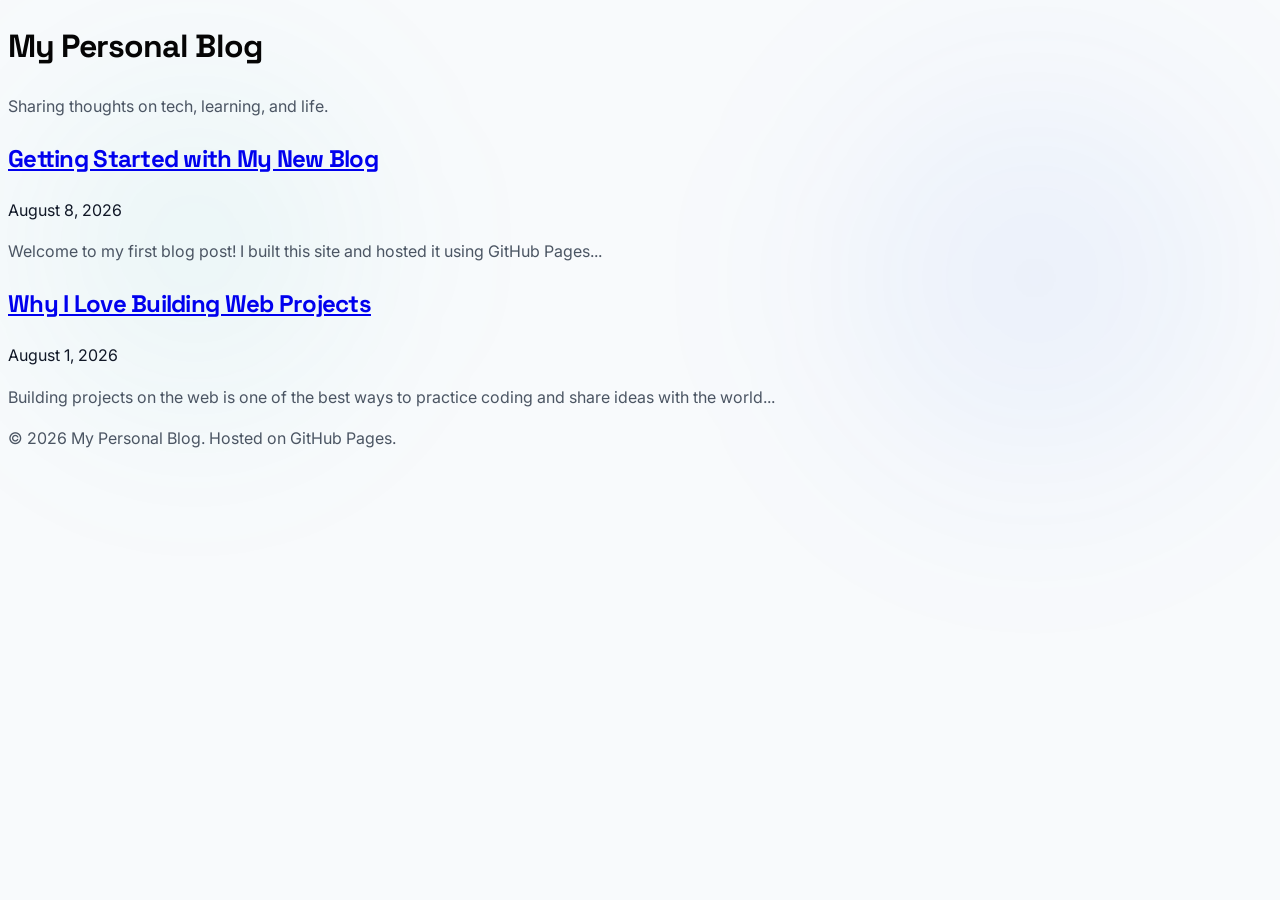
<file: gemini-code-1786171161401.html>
<!DOCTYPE html>
<html lang="en">
<head>
  <meta charset="UTF-8" />
  <meta name="viewport" content="width=device-width, initial-scale=1.0"/>
  <title>My Personal Blog</title>
  <link rel="stylesheet" href="style.css" />
</head>
<body>
  <header>
    <div class="container">
      <h1>My Personal Blog</h1>
      <p>Sharing thoughts on tech, learning, and life.</p>
    </div>
  </header>

  <main class="container">
    <article class="post">
      <h2><a href="#">Getting Started with My New Blog</a></h2>
      <span class="date">August 8, 2026</span>
      <p>Welcome to my first blog post! I built this site and hosted it using GitHub Pages...</p>
    </article>

    <article class="post">
      <h2><a href="#">Why I Love Building Web Projects</a></h2>
      <span class="date">August 1, 2026</span>
      <p>Building projects on the web is one of the best ways to practice coding and share ideas with the world...</p>
    </article>
  </main>

  <footer>
    <div class="container">
      <p>&copy; 2026 My Personal Blog. Hosted on GitHub Pages.</p>
    </div>
  </footer>
</body>
</html>
</file>
<file: style.css>
/* 
 * Himalayan Logic - Style Sheet
 */

@import url('https://fonts.googleapis.com/css2?family=Inter:wght@300;400;500;600;700;800&family=Space+Grotesk:wght@400;500;600;700;900&family=JetBrains+Mono:wght@400;500&display=swap');

:root {
  --primary-color: #2563EB;
  --primary-hover: #1D4ED8;
  --dark-color: #050505;
  --accent-color: #14B8A6;
  --accent-hover: #0D9488;
  --light-color: #F8FAFC;
  --white-color: #FFFFFF;
  --text-dark: #111827;
  --text-gray: #4B5563;
  --border-color: #F1F5F9;
  
  --font-sans: 'Inter', sans-serif;
  --font-display: 'Space Grotesk', sans-serif;
  --font-mono: 'JetBrains Mono', monospace;
  
  --transition-smooth: all 0.4s cubic-bezier(0.16, 1, 0.3, 1);
}

/* Base resets */
body {
  font-family: var(--font-sans);
  color: var(--text-dark);
  background-color: var(--light-color);
  overflow-x: hidden;
  line-height: 1.6;
  position: relative;
}

/* Background Decoration mesh blobs matching theme */
body::before {
  content: "";
  position: absolute;
  top: -10%;
  right: -5%;
  width: 600px;
  height: 600px;
  background: radial-gradient(circle, rgba(37, 99, 235, 0.08) 0%, rgba(37, 99, 235, 0) 70%);
  border-radius: 50%;
  filter: blur(80px);
  pointer-events: none;
  z-index: -1;
}

body::after {
  content: "";
  position: absolute;
  bottom: -10%;
  left: -5%;
  width: 500px;
  height: 500px;
  background: radial-gradient(circle, rgba(20, 184, 166, 0.08) 0%, rgba(20, 184, 166, 0) 70%);
  border-radius: 50%;
  filter: blur(80px);
  pointer-events: none;
  z-index: -1;
}

h1, h2, h3, h4, h5, h6 {
  font-family: var(--font-display);
  font-weight: 800;
  color: var(--dark-color);
  letter-spacing: -0.03em;
}

p {
  color: var(--text-gray);
}

/* Scrollbar Customization */
::-webkit-scrollbar {
  width: 8px;
}
::-webkit-scrollbar-track {
  background: var(--light-color);
}
::-webkit-scrollbar-thumb {
  background: #CBD5E1;
  border-radius: 4px;
}
::-webkit-scrollbar-thumb:hover {
  background: #94A3B8;
}

/* Buttons Styling */
.btn {
  font-weight: 700;
  padding: 0.85rem 2rem;
  border-radius: 0.75rem; /* rounded-xl */
  transition: var(--transition-smooth);
}

.btn-primary {
  background-color: var(--primary-color) !important;
  border-color: var(--primary-color) !important;
  color: var(--white-color) !important;
  box-shadow: 0 20px 25px -5px rgba(37, 99, 235, 0.15), 0 10px 10px -5px rgba(37, 99, 235, 0.05) !important;
}
.btn-primary:hover {
  background-color: var(--primary-hover) !important;
  border-color: var(--primary-hover) !important;
  transform: translateY(-2px) !important;
  box-shadow: 0 25px 30px -5px rgba(37, 99, 235, 0.25) !important;
}

.btn-outline-primary {
  background-color: var(--white-color) !important;
  color: var(--dark-color) !important;
  border: 1px solid #E2E8F0 !important;
  box-shadow: 0 1px 2px 0 rgba(0, 0, 0, 0.05) !important;
}
.btn-outline-primary:hover {
  background-color: var(--light-color) !important;
  border-color: #CBD5E1 !important;
  color: var(--dark-color) !important;
  transform: translateY(-2px) !important;
}

.btn-accent {
  background-color: var(--accent-color) !important;
  border-color: var(--accent-color) !important;
  color: var(--white-color) !important;
  box-shadow: 0 20px 25px -5px rgba(20, 184, 166, 0.15), 0 10px 10px -5px rgba(74, 112, 216, 0.05) !important;
}
.btn-accent:hover {
  background-color: var(--accent-hover) !important;
  border-color: var(--accent-hover) !important;
  color: var(--white-color) !important;
  transform: translateY(-2px) !important;
  box-shadow: 0 25px 30px -5px rgba(20, 184, 166, 0.25) !important;
}

.btn-dark {
  background-color: var(--dark-color) !important;
  border-color: var(--dark-color) !important;
  color: var(--white-color) !important;
}
.btn-dark:hover {
  background-color: #020617 !important;
  border-color: #020617 !important;
  transform: translateY(-2px) !important;
  box-shadow: 0 10px 20px rgba(15, 23, 42, 0.15) !important;
}

.btn-outline-light {
  background-color: var(--white-color) !important;
  color: var(--dark-color) !important;
  border: 1px solid #E2E8F0 !important;
  box-shadow: 0 1px 2px 0 rgba(0, 0, 0, 0.05) !important;
}
.btn-outline-light:hover {
  background-color: var(--light-color) !important;
  border-color: #CBD5E1 !important;
  transform: translateY(-2px) !important;
}

/* Gradient Badge */
.gradient-badge {
  display: inline-flex;
  align-items: center;
  gap: 0.5rem;
  background: rgba(37, 99, 235, 0.05) !important;
  color: var(--primary-color) !important;
  padding: 0.5rem 1.25rem !important;
  border-radius: 50px !important;
  font-size: 0.75rem !important;
  font-weight: 700 !important;
  text-transform: uppercase !important;
  letter-spacing: 0.05em !important;
  border: 1px solid rgba(37, 99, 235, 0.1) !important;
  font-family: var(--font-display) !important;
}

/* Elegant Gradients */
.bg-gradient-tech {
  background: var(--light-color) !important;
}

.text-gradient {
  background: linear-gradient(135deg, var(--primary-color) 0%, var(--accent-color) 100%);
  -webkit-background-clip: text;
  -webkit-text-fill-color: transparent;
}

/* Transparent Header & Navigation (Sleek Glassmorphic) */
.navbar {
  height: 80px;
  display: flex;
  align-items: center;
  background-color: rgba(255, 255, 255, 0.75) !important;
  backdrop-filter: blur(16px) !important;
  -webkit-backdrop-filter: blur(16px) !important;
  border-bottom: 1px solid rgba(15, 23, 42, 0.05) !important;
  transition: var(--transition-smooth);
  z-index: 1030;
}

.navbar-brand {
  font-family: var(--font-display);
  font-weight: 800;
  font-size: 1.5rem;
  letter-spacing: -0.03em;
  color: var(--dark-color) !important;
}

.navbar-brand svg {
  color: var(--primary-color) !important;
}

.nav-link {
  font-weight: 600 !important;
  color: var(--text-dark) !important;
  padding: 0.5rem 1rem !important;
  margin: 0 0.25rem;
  transition: var(--transition-smooth);
}

.nav-link:hover, .nav-link.active {
  color: var(--primary-color) !important;
}

/* Navigation CTA button override (Deep black button from design) */
.navbar .btn-accent {
  background-color: var(--dark-color) !important;
  border-color: var(--dark-color) !important;
  color: var(--white-color) !important;
  border-radius: 50px !important;
  padding: 0.6rem 1.5rem !important;
  font-weight: 700 !important;
  font-size: 0.875rem !important;
  box-shadow: 0 10px 15px -3px rgba(15, 23, 42, 0.15) !important;
}
.navbar .btn-accent:hover {
  background-color: #1E293B !important;
  border-color: #1E293B !important;
  transform: translateY(-2px) !important;
}

/* Navigation scrolled state */
.navbar-scrolled {
  background-color: rgba(255, 255, 255, 0.9) !important;
  border-bottom: 1px solid rgba(15, 23, 42, 0.08) !important;
  padding: 0.5rem 0 !important;
}

/* Responsive Adjustments */
/* Fix invisible Bootstrap hamburger icon */
.navbar-toggler{
    border:0 !important;
    box-shadow:none !important;
    padding:0;
}

.navbar-toggler:focus{
    box-shadow:none !important;
}

.navbar-toggler i{
    font-size:2rem;
    color:#fff;
    transition:.25s;
}

.navbar-toggler:hover i{
    color:#14B8A6;
}


/* Hero Section (Sleek light theme overrides) */
.hero-section {
  position: relative;
  padding: 10rem 0 7rem 0;
  background-color: var(--light-color);
  overflow: hidden;
}

.hero-section.bg-gradient-tech {
  background: var(--light-color) !important;
  color: var(--text-dark) !important;
  padding: 10rem 0 7rem 0 !important;
}

.hero-section.bg-gradient-tech h1 {
  color: var(--dark-color) !important;
  font-weight: 900 !important;
  letter-spacing: -0.04em !important;
}

.hero-section.bg-gradient-tech p {
  color: var(--text-gray) !important;
}

.hero-section.bg-gradient-tech .text-white-50 {
  color: var(--text-gray) !important;
}

.hero-section.bg-gradient-tech .gradient-badge {
  background: rgba(37, 99, 235, 0.05) !important;
  color: var(--primary-color) !important;
  border-color: rgba(37, 99, 235, 0.1) !important;
}

.hero-shapes {
  position: absolute;
  top: 0;
  left: 0;
  width: 100%;
  height: 100%;
  pointer-events: none;
  z-index: 1;
}

.floating-shape {
  position: absolute;
  border-radius: 50%;
  filter: blur(80px);
  opacity: 0.1;
  transition: transform 0.2s ease-out;
}

.shape-1 {
  width: 400px;
  height: 400px;
  background-color: var(--primary-color);
  top: -100px;
  right: -50px;
}

.shape-2 {
  width: 350px;
  height: 350px;
  background-color: var(--accent-color);
  bottom: -50px;
  left: -50px;
}

.shape-3 {
  width: 200px;
  height: 200px;
  background-color: #8B5CF6;
  top: 40%;
  left: 30%;
}

.hero-section .container {
  position: relative;
  z-index: 2;
}

/* Subtle Particles / Lines background helper */
.hero-lines-svg {
  position: absolute;
  top: 0;
  left: 0;
  width: 100%;
  height: 100%;
  stroke: rgba(15, 23, 42, 0.04) !important;
  stroke-width: 1.5;
  pointer-events: none;
}

.hero-section svg g[stroke^="rgba(255"] {
  stroke: rgba(15, 23, 42, 0.04) !important;
}

/* Sections Styling */
.section-padding {
  padding: 7rem 0;
}

.section-title {
  font-family: var(--font-display);
  font-weight: 800;
  font-size: 2.5rem;
  letter-spacing: -0.03em;
  margin-bottom: 1rem;
}

.bg-light {
  background-color: var(--light-color) !important;
}

/* Sleek Cards design theme */
.card, .glass-card, .service-card, .career-card, .portfolio-card {
  background-color: var(--white-color) !important;
  border: 1px solid var(--border-color) !important;
  border-radius: 1.5rem !important; /* rounded-3xl equivalent */
  padding: 2.5rem !important;
  box-shadow: 0 10px 30px -10px rgba(15, 23, 42, 0.04), 0 1px 3px rgba(15, 23, 42, 0.02) !important;
  transition: var(--transition-smooth) !important;
}

.card:hover, .glass-card:hover, .service-card:hover, .career-card:hover, .portfolio-card:hover {
  transform: translateY(-6px) !important;
  box-shadow: 0 30px 60px -15px rgba(37, 99, 235, 0.1) !important;
  border-color: rgba(37, 99, 235, 0.1) !important;
}

.glass-card-dark {
  background: rgba(30, 41, 59, 0.7);
  backdrop-filter: blur(16px);
  border: 1px solid rgba(255, 255, 255, 0.08);
  border-radius: 1.5rem;
  box-shadow: 0 20px 40px rgba(0, 0, 0, 0.2);
}

.service-icon-wrapper {
  width: 60px;
  height: 60px;
  border-radius: 1rem;
  background: rgba(37, 99, 235, 0.05) !important;
  color: var(--primary-color) !important;
  display: flex;
  align-items: center;
  justify-content: center;
  margin-bottom: 1.5rem;
  font-size: 1.5rem;
  transition: var(--transition-smooth);
}

.service-card:hover .service-icon-wrapper {
  background: var(--primary-color) !important;
  color: var(--white-color) !important;
}

/* Tech Stack Badge */
.tech-badge {
  display: inline-flex;
  align-items: center;
  justify-content: center;
  gap: 0.5rem;
  background-color: var(--white-color);
  border: 1px solid var(--border-color);
  border-radius: 1rem;
  padding: 1rem 1.5rem;
  font-weight: 600;
  font-size: 0.95rem;
  box-shadow: 0 4px 10px rgba(15, 23, 42, 0.02);
  transition: var(--transition-smooth);
}
.tech-badge:hover {
  border-color: var(--primary-color);
  transform: translateY(-4px);
  box-shadow: 0 8px 20px rgba(37, 99, 235, 0.08);
}

/* Development Process Animated Timeline */
.timeline-container {
  position: relative;
  padding: 2rem 0;
}

.timeline-line {
  position: absolute;
  left: 50%;
  top: 0;
  bottom: 0;
  width: 4px;
  background: var(--border-color);
  transform: translateX(-50%);
  z-index: 1;
}

.timeline-step {
  position: relative;
  margin-bottom: 4rem;
  z-index: 2;
}

.timeline-step-badge {
  position: absolute;
  left: 50%;
  top: 20px;
  transform: translateX(-50%);
  width: 44px;
  height: 44px;
  border-radius: 50%;
  background: var(--primary-color);
  color: var(--white-color);
  display: flex;
  align-items: center;
  justify-content: center;
  font-weight: 700;
  box-shadow: 0 0 0 6px var(--light-color), 0 4px 15px rgba(37, 99, 235, 0.3);
  z-index: 3;
}

.timeline-step-content {
  width: 45%;
}

.timeline-step:nth-child(even) .timeline-step-content {
  margin-left: auto;
}

.timeline-step-card {
  background: var(--white-color);
  border: 1px solid var(--border-color);
  border-radius: 1.25rem;
  padding: 2.25rem;
  transition: var(--transition-smooth);
}

.timeline-step-card:hover, .timeline-step-card.active-step {
  border-color: var(--primary-color);
  box-shadow: 0 15px 35px rgba(37, 99, 235, 0.06);
}

/* Portfolio Card Design */
.portfolio-card {
  position: relative;
  border-radius: 1.5rem !important;
  overflow: hidden;
  border: 1px solid var(--border-color);
  box-shadow: 0 4px 20px rgba(0, 0, 0, 0.02);
}

.portfolio-img-wrapper {
  position: relative;
  overflow: hidden;
  height: 260px;
  background-color: var(--light-color);
}

.portfolio-img {
  width: 100%;
  height: 100%;
  object-fit: cover;
  transition: transform 0.6s cubic-bezier(0.16, 1, 0.3, 1);
}

.portfolio-card:hover .portfolio-img {
  transform: scale(1.08);
}

.portfolio-overlay {
  position: absolute;
  top: 0;
  left: 0;
  width: 100%;
  height: 100%;
  background: linear-gradient(to top, rgba(15, 23, 42, 0.9) 0%, rgba(15, 23, 42, 0.2) 100%);
  opacity: 0;
  transition: opacity 0.4s ease;
  display: flex;
  align-items: flex-end;
  padding: 2rem;
}

.portfolio-card:hover .portfolio-overlay {
  opacity: 1;
}

.portfolio-info {
  background: var(--white-color);
  padding: 1.75rem;
  border-top: 1px solid var(--border-color);
}

/* Testimonial Card */
.testimonial-card {
  background-color: var(--white-color);
  border: 1px solid var(--border-color);
  border-radius: 1.5rem;
  padding: 2.5rem;
  box-shadow: 0 4px 15px rgba(15, 23, 42, 0.01);
}

.testimonial-avatar {
  width: 50px;
  height: 50px;
  border-radius: 50%;
  object-fit: cover;
}

/* FAQ Accordion Styling */
.accordion-item {
  border: 1px solid var(--border-color) !important;
  border-radius: 1rem !important;
  margin-bottom: 1rem;
  overflow: hidden;
}

.accordion-button {
  font-family: var(--font-display);
  font-weight: 600;
  padding: 1.25rem 1.5rem;
  color: var(--dark-color);
  background-color: var(--white-color);
}

.accordion-button:not(.collapsed) {
  color: var(--primary-color);
  background-color: rgba(37, 99, 235, 0.03);
  box-shadow: none;
}

.accordion-button:focus {
  box-shadow: none;
}

.accordion-body {
  padding: 1.25rem 1.5rem;
  color: var(--text-gray);
  background-color: rgba(37, 99, 235, 0.01);
}

/* Input Fields & Textarea Modernization */
.form-control {
  background-color: var(--light-color) !important;
  border: 1px solid #E2E8F0 !important;
  border-radius: 0.75rem !important;
  padding: 0.75rem 1.25rem !important;
  color: var(--dark-color) !important;
  transition: var(--transition-smooth) !important;
}

.form-control:focus {
  background-color: var(--white-color) !important;
  border-color: var(--primary-color) !important;
  box-shadow: 0 0 0 4px rgba(37, 99, 235, 0.1) !important;
}

/* Contact Details */
.contact-info-item {
  display: flex;
  gap: 1.25rem;
  margin-bottom: 2rem;
}

.contact-info-icon {
  width: 48px;
  height: 48px;
  border-radius: 0.75rem;
  background-color: rgba(37, 99, 235, 0.08);
  color: var(--primary-color);
  display: flex;
  align-items: center;
  justify-content: center;
  flex-shrink: 0;
  font-size: 1.25rem;
}

/* Map frame design */
.map-placeholder {
  background-color: var(--white-color) !important;
  border: 1px solid var(--border-color) !important;
  border-radius: 1.5rem !important;
  box-shadow: 0 25px 50px -12px rgba(15, 23, 42, 0.04) !important;
  height: 380px;
  position: relative;
}

.map-placeholder h5 {
  color: var(--dark-color) !important;
}

.map-placeholder p {
  color: var(--text-gray) !important;
}

/* Back to top button styling */
.back-to-top {
  position: fixed;
  bottom: 30px;
  right: 30px;
  width: 48px;
  height: 48px;
  border-radius: 50%;
  display: flex;
  align-items: center;
  justify-content: center;
  opacity: 0;
  visibility: hidden;
  z-index: 1000;
  transition: var(--transition-smooth);
  box-shadow: 0 10px 20px rgba(37, 99, 235, 0.3);
  padding: 0;
}

.back-to-top.show {
  opacity: 1;
  visibility: visible;
}

/* Footer layout */
.footer {
  background-color: var(--dark-color);
  color: rgba(255, 255, 255, 0.7);
  padding: 6rem 0 3rem 0;
  font-size: 0.95rem;
  border-top: 1px solid rgba(255, 255, 255, 0.05);
}

.footer-logo {
  font-family: var(--font-display);
  font-weight: 800;
  font-size: 1.75rem;
  color: var(--white-color) !important;
  letter-spacing: -0.03em;
}

.footer-title {
  color: var(--white-color);
  font-family: var(--font-display);
  font-weight: 600;
  font-size: 1.1rem;
  margin-bottom: 1.5rem;
}

.footer-links {
  list-style: none;
  padding: 0;
  margin: 0;
}

.footer-links li {
  margin-bottom: 0.75rem;
}

.footer-links a {
  color: rgba(255, 255, 255, 0.65);
  text-decoration: none;
  transition: var(--transition-smooth);
}

.footer-links a:hover {
  color: var(--accent-color);
  padding-left: 4px;
}

.footer-bottom {
  padding-top: 2rem;
  margin-top: 4rem;
  border-top: 1px solid rgba(255, 255, 255, 0.08);
  font-size: 0.875rem;
}

.footer input[type="email"] {
  background-color: rgba(255, 255, 255, 0.05) !important;
  border: 1px solid rgba(255, 255, 255, 0.1) !important;
  color: var(--white-color) !important;
  border-radius: 0.5rem 0 0 0.5rem !important;
}

.footer input[type="email"]:focus {
  background-color: rgba(255, 255, 255, 0.1) !important;
  border-color: var(--primary-color) !important;
  box-shadow: none !important;
}

.footer .btn {
  border-radius: 0 0.5rem 0.5rem 0 !important;
}

/* Page Header helper for secondary pages (Modern Sleek off-white styling) */
.page-header {
  position: relative;
  background-color: var(--light-color) !important;
  padding: 10rem 0 6rem 0 !important;
  overflow: hidden;
  border-bottom: 1px solid var(--border-color) !important;
}

.page-header h1 {
  color: var(--dark-color) !important;
  font-weight: 900 !important;
  letter-spacing: -0.04em !important;
}

.page-header p {
  color: var(--text-gray) !important;
}

.page-header .breadcrumb-item, .page-header .breadcrumb-item a {
  color: #6B7280 !important;
  text-decoration: none;
}
.page-header .breadcrumb-item.active {
  color: var(--primary-color) !important;
}

/* Mountain abstract helper */
.mountain-art {
  position: absolute;
  bottom: 0;
  right: 0;
  width: 45%;
  height: auto;
  opacity: 0.06;
  pointer-events: none;
}

.page-header .mountain-art path {
  fill: rgba(37, 99, 235, 0.03) !important;
}

/* Careers Card */
.career-card {
  border: 1px solid var(--border-color);
  border-radius: 1.5rem !important;
  padding: 2rem;
  background-color: var(--white-color);
  transition: var(--transition-smooth);
}
.career-card:hover {
  border-color: var(--primary-color);
  box-shadow: 0 15px 35px rgba(37, 99, 235, 0.04);
}
</file>
